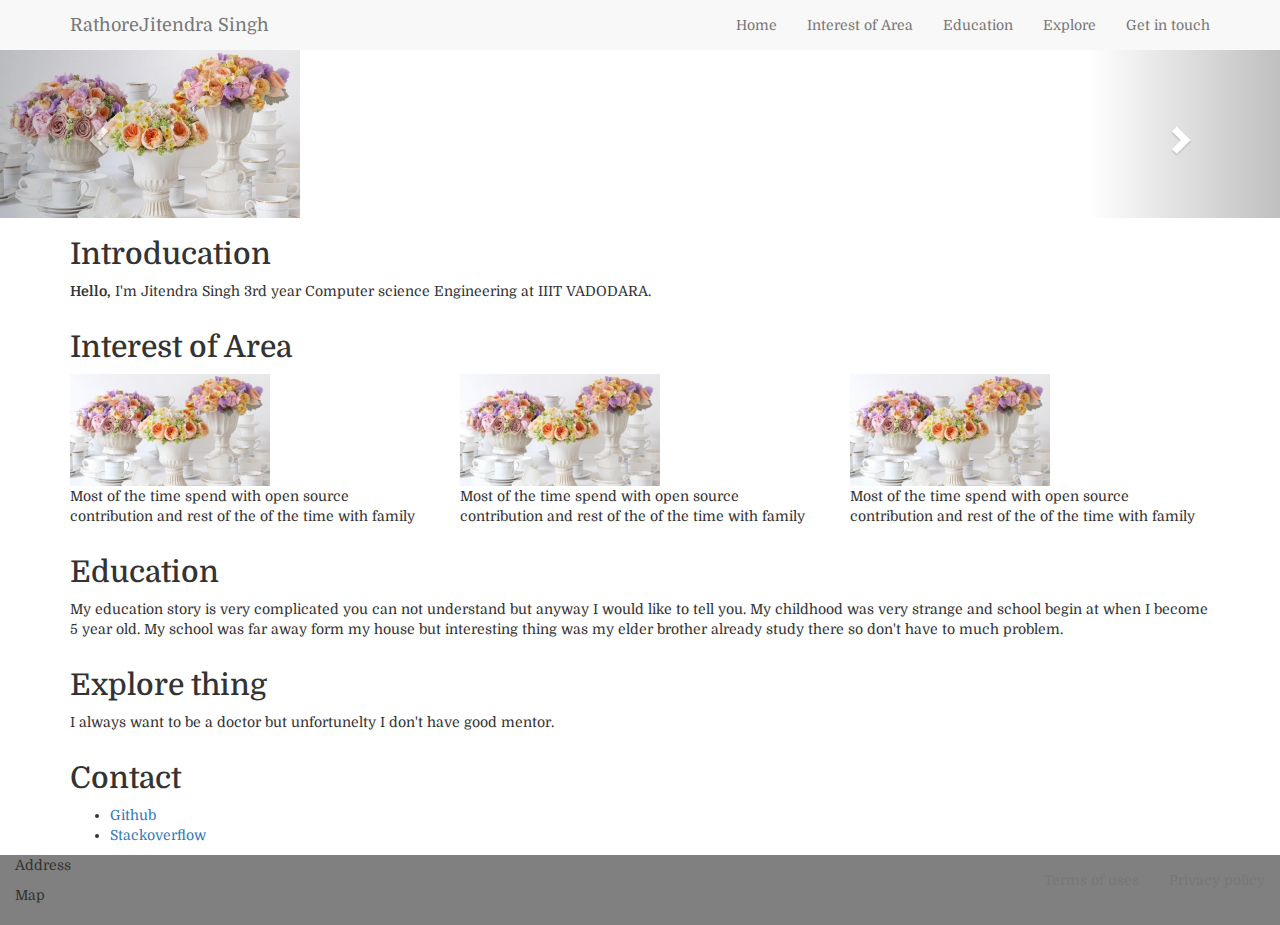
<file: responsive with carousel/index.html>
<!DOCTYPE html>
<html lang="en">
<head>
    <meta charset="utf-8">
	<title>Jitendra Singh</title>
	<link rel="stylesheet" href="https://maxcdn.bootstrapcdn.com/bootstrap/3.3.7/css/bootstrap.min.css" integrity="sha384-BVYiiSIFeK1dGmJRAkycuHAHRg32OmUcww7on3RYdg4Va+PmSTsz/K68vbdEjh4u" crossorigin="anonymous">
	<link rel="stylesheet" type="text/css" href="css/style.css">
	<meta name="viewport" content="width=device-width, initial-scale=1">
</head>
<body>
  <header>
   	 <nav class="navbar navbar-default navbar-fixed-top" role="navigation">
   	    <nav class="container">
   	        <div class="navbar-header">
   	            <button type="button" class="navbar-toggle collapsed" data-toggle="collapse" data-target="#collapse" >
   	            	<span class="sr-only">Toggle -navigation</span>
   	            	<span class="icon-bar"></span>
   	            	<span class="icon-bar"></span>
   	            	<span class="icon-bar"></span>
   	            </button>		
   	        	<a class="navbar-brand" href="#home">Rathore<span class="subhead">Jitendra Singh</span></a>
   	        </div><!-- navbar-header -->

   	        <div class="collapse navbar-collapse" id="collapse">   	 	
		   	 	<ul class="nav navbar-nav navbar-right">
		   	 		<li><a href="#home">Home</a></li>
		   	 		<li><a href="#interest">Interest of Area</a></li>
		   	 		<li><a href="#education">Education</a></li>
		   	 		<li><a href="#explore">Explore</a></li>
		   	 		<li><a href="#contact">Get in touch</a></li>
		   	 	</ul>
		   	</div><!-- collapse navbar-collapse -->	 	
	   	</nav><!--container  --> 	
   	 </nav>
	<div class="carousel slide" data-ride="carousel" id="featured">
	   <div class="carousel-inner">
		    <div class="item active"><img src="img/2.jpg" alt="lion"></div>
	        <div class="item"><img src="img/1.jpg" alt="river"></div>	
		  	<div class="item"><img src="img/3.jpg" alt="Jsr"></div>  
	   </div><!-- container inner -->
	    <a class="left carousel-control" href="#featured" role="botton" data-slide="prev">
	   	<span class="glyphicon glyphicon-chevron-left" ></span>
	   </a> 
	   <a class="right carousel-control" href="#featured" role="botton" data-slide="next">
	   	<span class="glyphicon glyphicon-chevron-right" ></span>
	   </a> 	  	
	</div><!-- carousel slide -->
</header>

   <div class="main">
     <div class="page" id="home">
       <div class="content container">
		 	<h2>Introducation</h2>
		 	<p><b>Hello,</b> I'm  Jitendra Singh 3rd year Computer science Engineering at IIIT VADODARA.
		 	</p> 
		</div>	 	   	
     </div>

    <div class="page" id="interest">
       <div class="content container">
       	<h2>Interest of Area</h2>
       	<div class="row">
	     	<article class="interest col-sm-4">
	     		<img src="img/2.jpg" alt="Look like at Lion">
	     		<p>Most of the time spend with  open source contribution and rest of the of the time with family</p>
	     	</article>
	     	<article class="interest col-sm-4">
	     		<img src="img/2.jpg" alt="Look like at Lion">
	     		<p>Most of the time spend with  open source contribution and rest of the of the time with family</p>
	     	</article>
	     	<article class="interest col-sm-4">
	     		<img src="img/2.jpg" alt="Look like at Lion">
	     		<p>Most of the time spend with  open source contribution and rest of the of the time with family</p>
	     	</article>
	     	</div> <!-- row -->
      </div><!-- content container -->
    </div> <!-- page -->
    <div class="page" id="education">
        <div class="content container"> 
		  	<h2>Education</h2>
		  	<p>My education story is very complicated you can not understand but anyway I would like to tell you. My childhood was very strange and school begin at when I become 5 year old. My school was far away form my house but interesting thing was my elder brother already study there so don't have to much problem. </p>
		</div><!-- content container -->	
    </div><!-- page -->

    <div class="explore" id="explore">
        <div class="content container"> 
      	  <h2>Explore thing</h2>
      	  <p>I always want to be a doctor but unfortunelty I don't have good mentor.</p>
        </div><!-- content container -->
    </div><!-- explore -->
     <div class="contact" id="contact">
            <div class="content container">
            	<h2>Contact</h2>
	      		<ul>
	       		  <li><a href="http://github/jsroyal">Github</a></li> 
	       		   <li><a href="http://stackoverflow/jsroyal">Stackoverflow</a></li>             		
	      	    </ul>
            </div><!-- container <content></content> -->	
        </div><!-- contact -->  
    </div><!-- main -->

    <footer>
        <div class="content container-fluid">
        	<div class="row">
	        	<div class="col-sm-6" >
	        		<p>Address</p>
	        		<p>Map</p>
	        	</div><!-- col-sm-6 -->

	        	<div class="col-sm-6">
	        	   	<nav class="navbar navbar-default" role="navigation">
		        		<ul class="nav navbar-nav navbar-right">
		        			<li><a href="#">Terms of uses</a></li>
		        			<li><a href="#">Privacy policy</a></li>
		        		</ul>       		
	        	    </nav>
	        	</div><!-- col-sm-6 -->    
         	</div><!-- row -->
        </div><!-- container-fluid contain -->  	
    </footer>
 

    <script src="https://ajax.googleapis.com/ajax/libs/jquery/1.12.4/jquery.min.js"></script>
    <script src="https://maxcdn.bootstrapcdn.com/bootstrap/3.3.7/js/bootstrap.min.js" integrity="sha384-Tc5IQib027qvyjSMfHjOMaLkfuWVxZxUPnCJA7l2mCWNIpG9mGCD8wGNIcPD7Txa" crossorigin="anonymous"></script>

    <script type="text/javascript">js/myscript.js</script> 
</body>
</html>
</file>
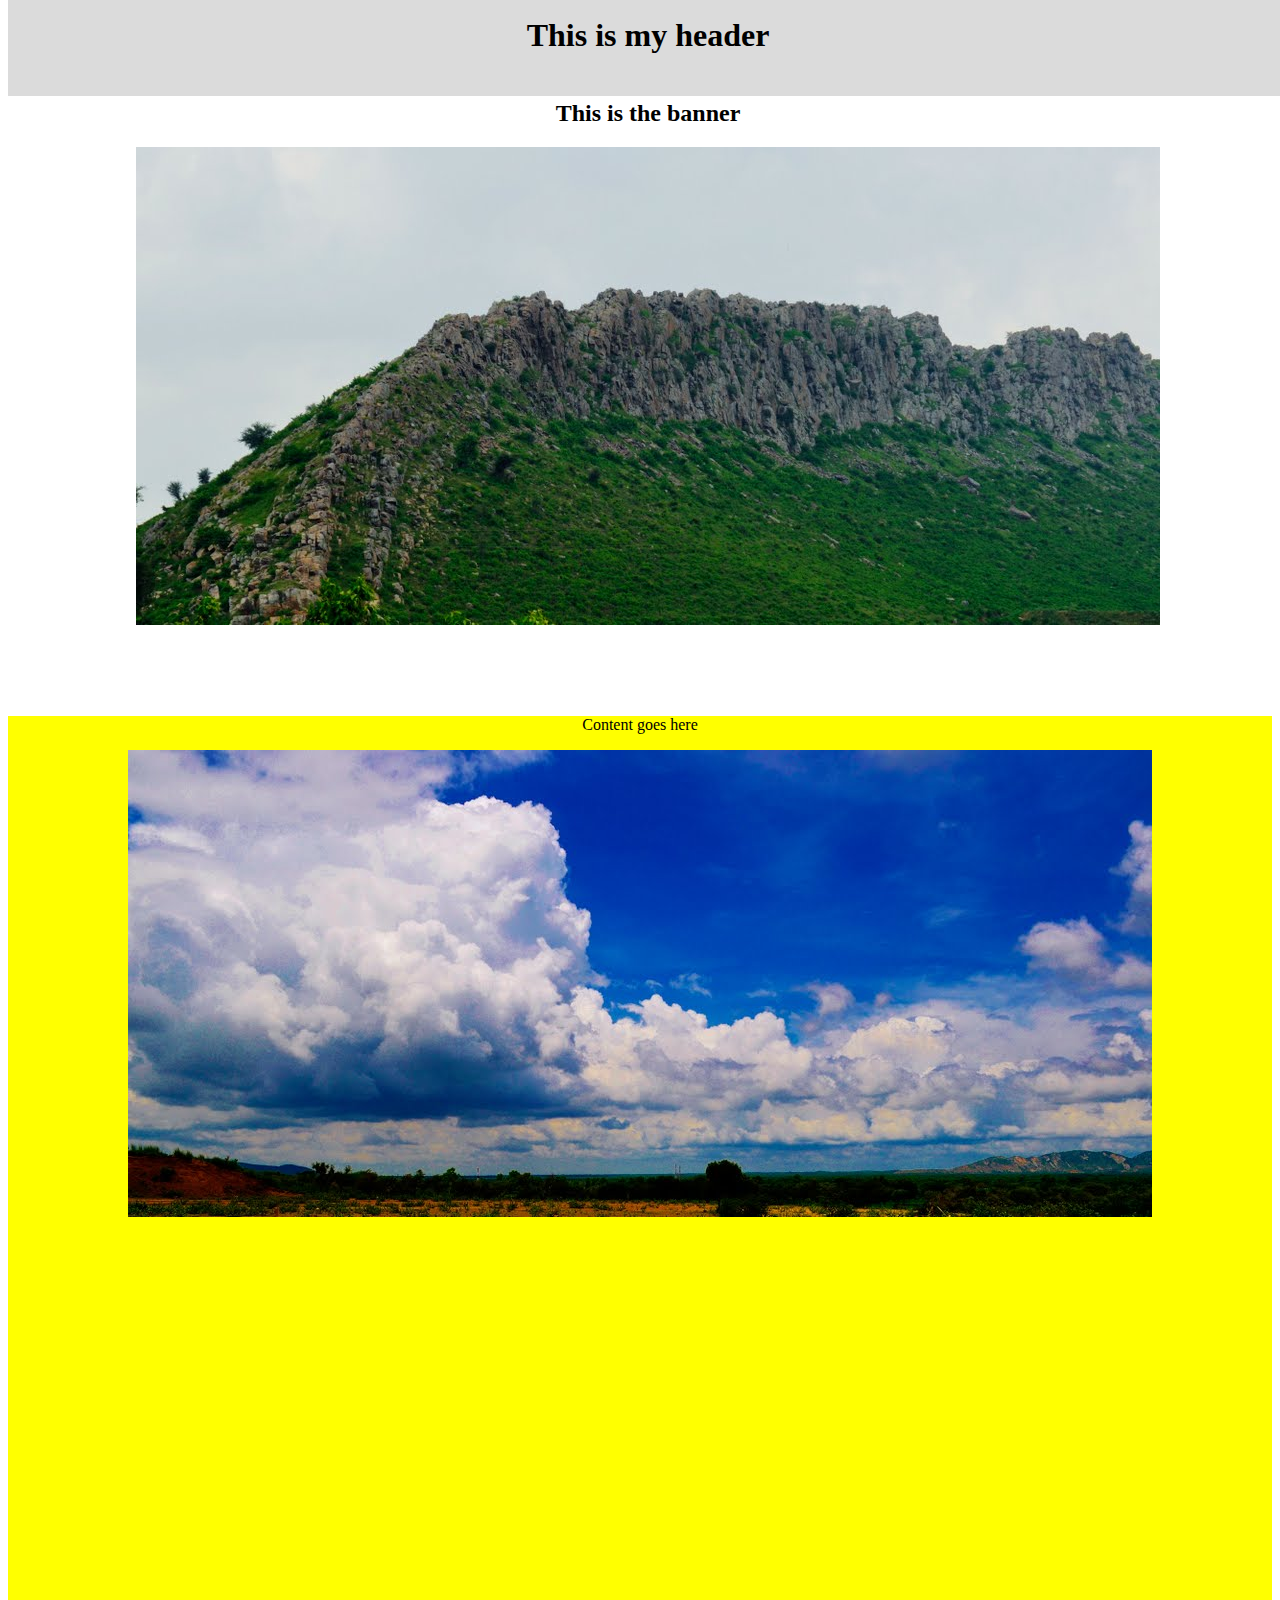
<file: practice/header.html>
<!DOCTYPE html>
<html>
<head>
<meta charset="utf-8">
<link rel="stylesheet" type="text/css" href="style.css">
	<title>Collapsing Effect</title>
</head>
<body>
<div >
	<header>
		<h1>This is my header</h1>
		
	</header>
	<div id="banner">
		<h2>This is the banner</h2>
		<img src="1.jpg">
	</div>
	<div id="content">
		<p>Content goes here</p>
		<img src="2.jpg">
	</div>
	
</div>
</body>
</html>
</file>
<file: responsive with carousel/css/style.css>
@import url('https://fonts.googleapis.com/css?family=Domine');

body{
	padding-top: 50px;
	font-family: 'Domine', serif;
}

img{
	max-width:200px;
}
.navbar{
	border-radius: 0;
	border: 0;
}
footer .navbar-default{
	background : transparent;
}
footer{
	background: grey;
}
</file>
<file: practice/style.css>
body,div,h1,{
	margin: 0;padding:0;border:0; 
}

body{
	text-align: center;
}
header{
	margin-top:-20px;
	height: 100px;
	background: #dbdbdb;
	width: 100%;
	z-index: 10;
	position: fixed;
}

#banner{
	background-color:yellow;
	width: 100%;
	height: 700px;
    position: fixed;
    top: 80px;
    background-color: #ffffff;
}
#content{
	background-color: yellow;	
	width: 100%;
	position: relative;
	top: 700px;	
	height: 1500px;
}
#banner1{
	background-color:yellow;
	width: 100%;
	height: 700px;
    position: fixed;
    top: 80px;
    background-color: #ffffff;
}
#content1{
	background-color: yellow;	
	width: 100%;
	position: relative;
	top: 700px;	
	height: 1500px;
}
</file>
